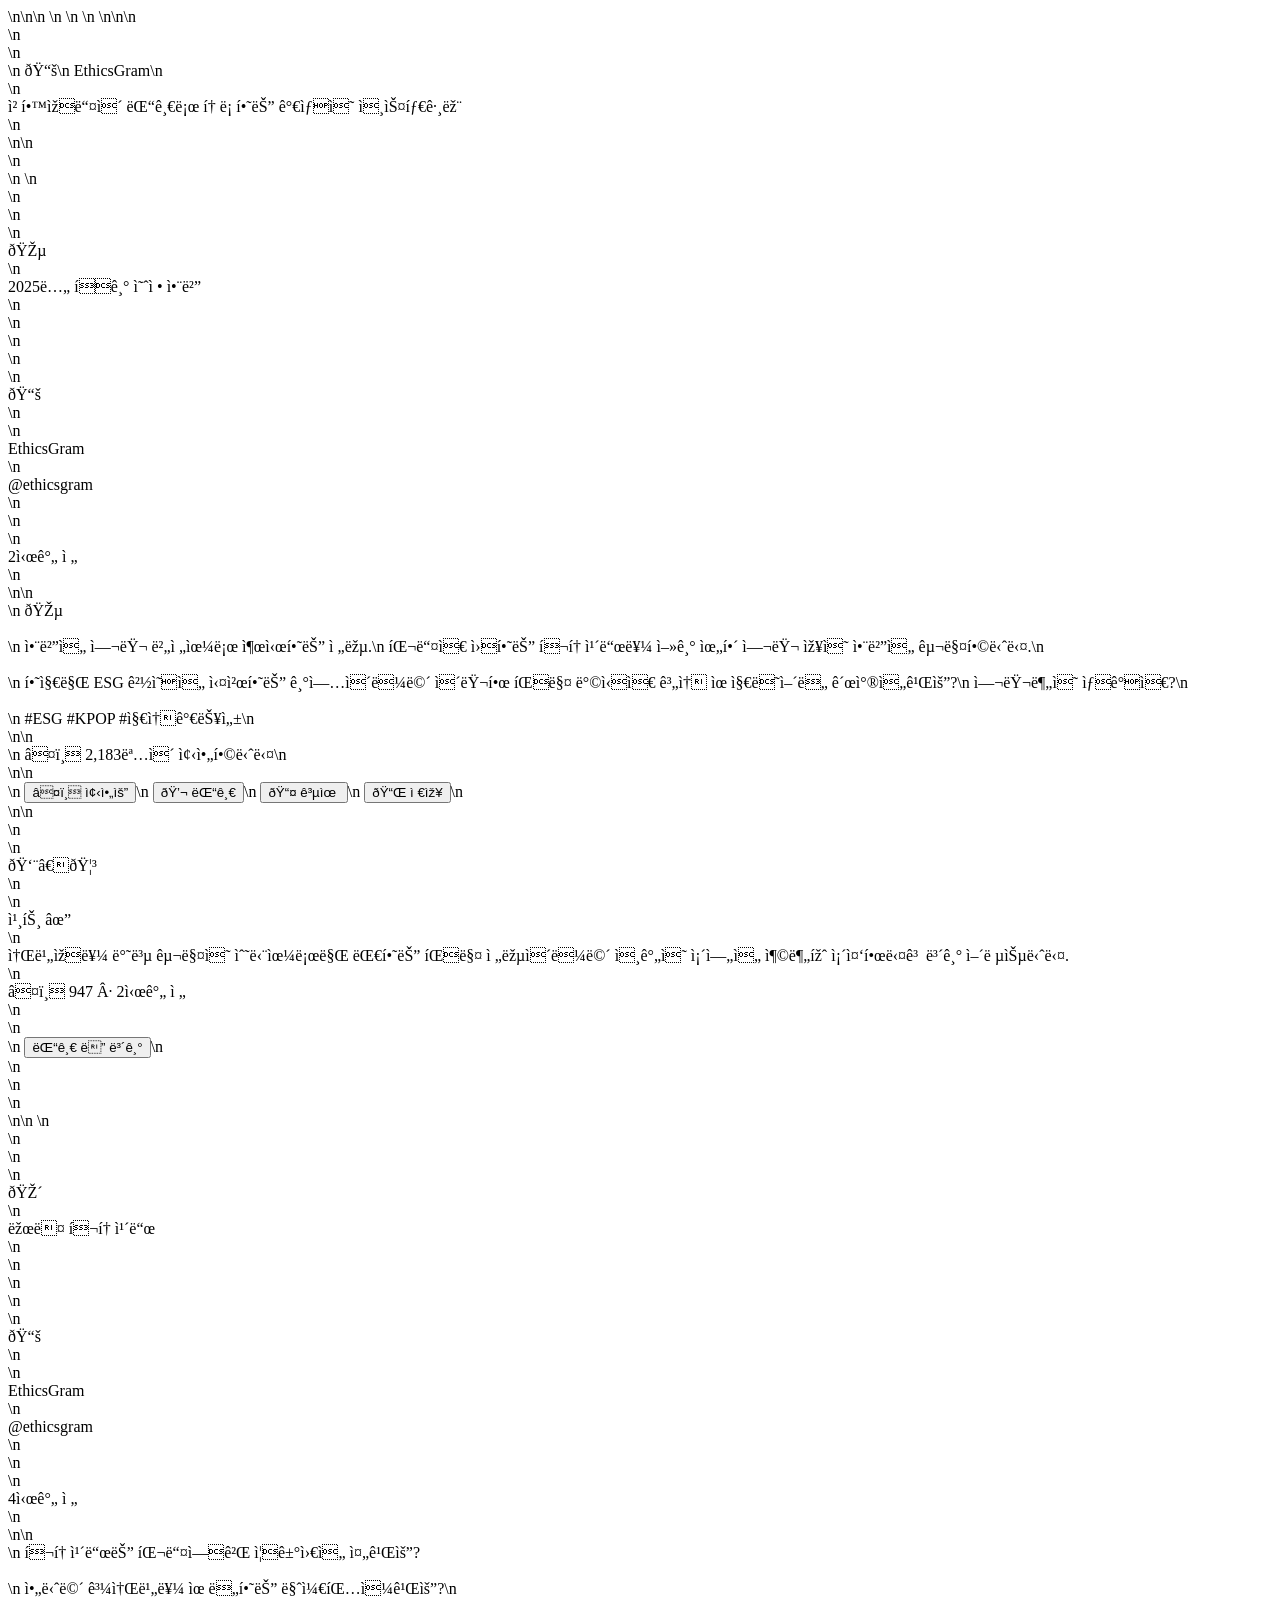
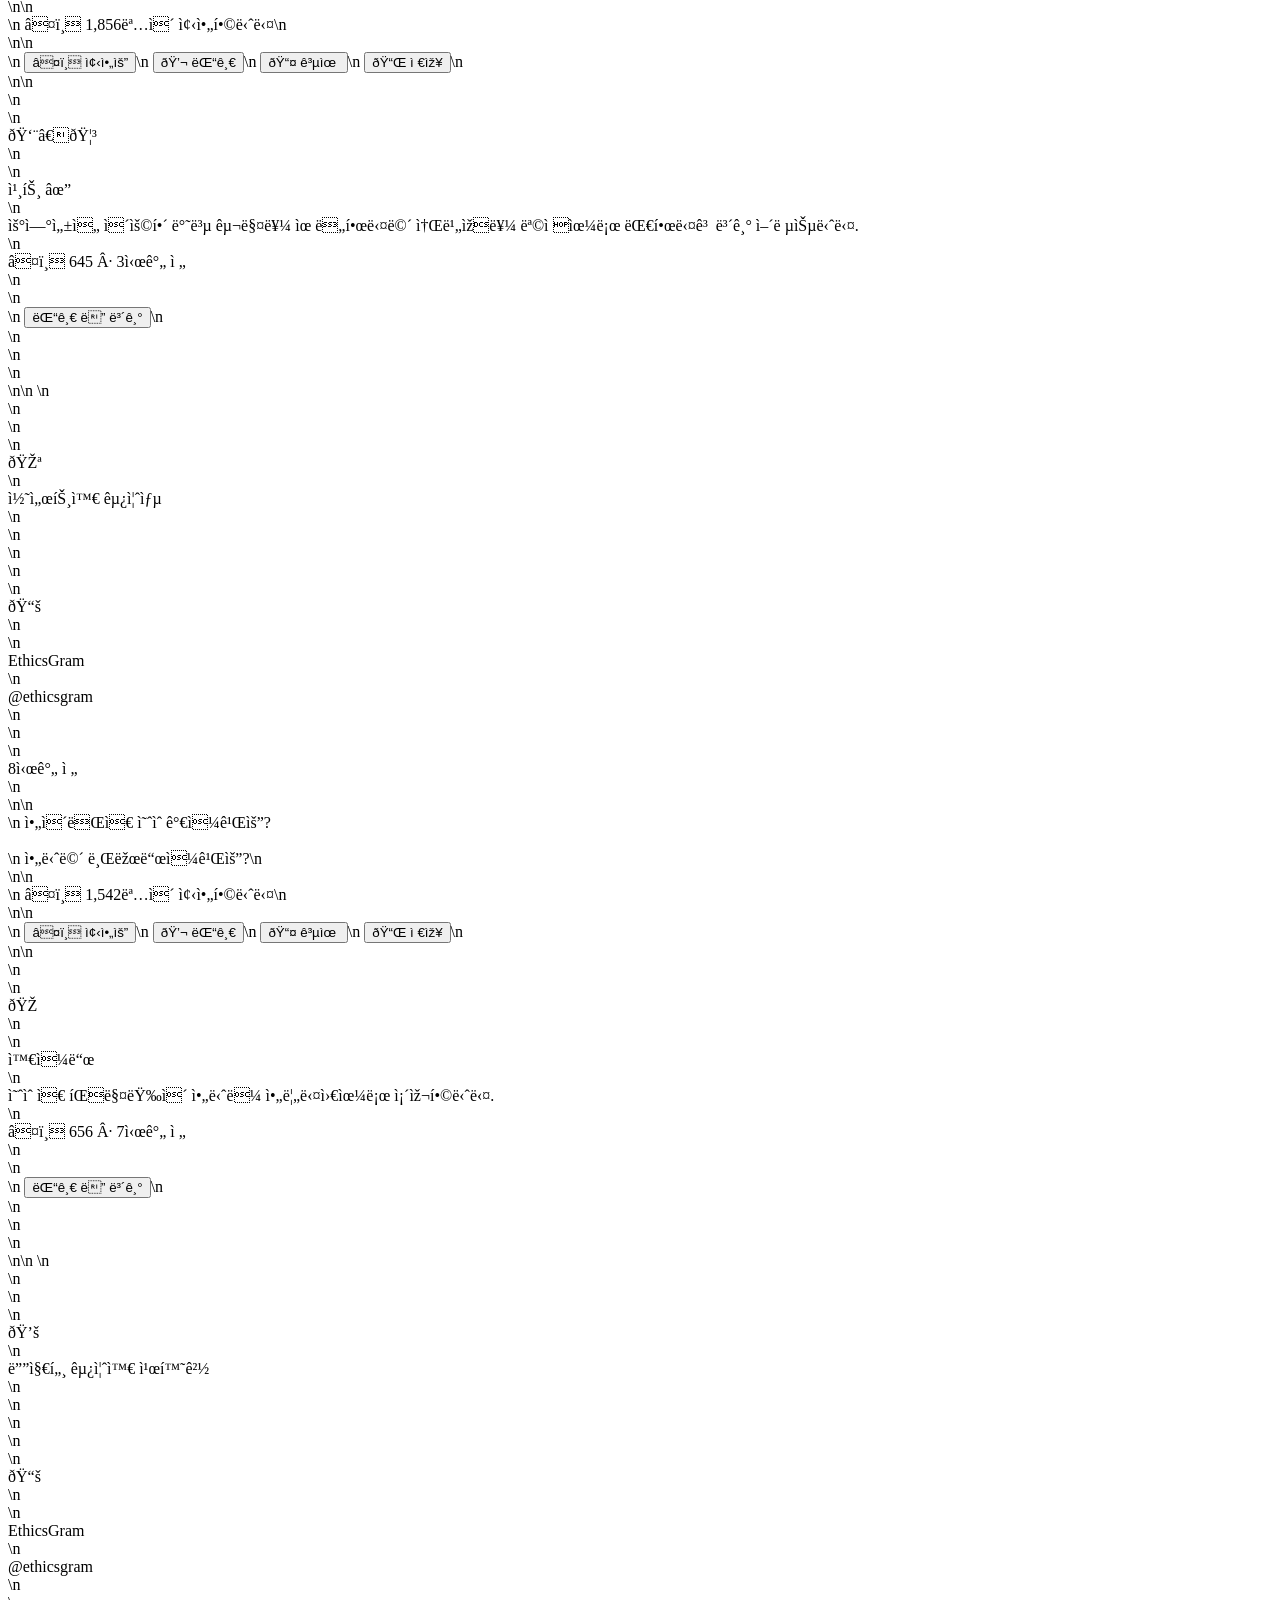
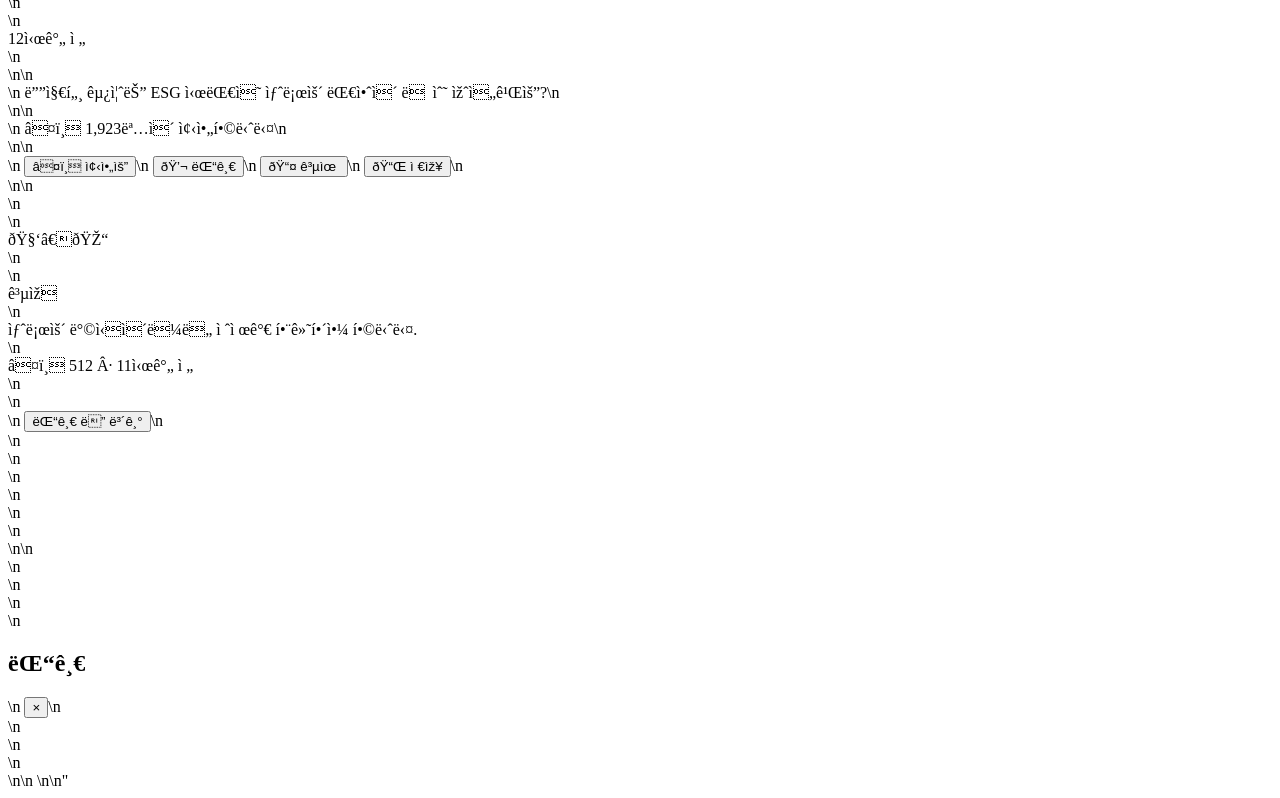
<file: EthicsGram.html>
<!DOCTYPE html>\n<html lang=\"ko\">\n<head>\n    <meta charset=\"UTF-8\">\n    <meta name=\"viewport\" content=\"width=device-width, initial-scale=1.0\">\n    <title>EthicsGram - 철학자들이 댓글로 토론하는 인스타그램</title>\n    <style>\n        * {\n            margin: 0;\n            padding: 0;\n            box-sizing: border-box;\n        }\n\n        body {\n            font-family: 'Noto Sans KR', sans-serif;\n            background-color: #fafafa;\n            color: #262626;\n            overflow: hidden;\n        }\n\n        .container {\n            height: 100vh;\n            display: flex;\n            flex-direction: column;\n        }\n\n        .header {\n            background: white;\n            padding: 16px 24px;\n            border-bottom: 1px solid #dbdbdb;\n            box-shadow: 0 2px 4px rgba(0, 0, 0, 0.05);\n        }\n\n        .header-logo {\n            display: flex;\n            align-items: center;\n            gap: 12px;\n            margin-bottom: 8px;\n        }\n\n        .logo-icon {\n            font-size: 28px;\n        }\n\n        .logo-text {\n            font-size: 24px;\n            font-weight: 700;\n            letter-spacing: -0.5px;\n        }\n\n        .header-info {\n            font-size: 12px;\n            color: #999;\n        }\n\n        .feed-container {\n            flex: 1;\n            overflow: hidden;\n            position: relative;\n            background: white;\n        }\n\n        .feed-wrapper {\n            display: flex;\n            height: 100%;\n            transition: transform 0.6s cubic-bezier(0.4, 0, 0.2, 1);\n        }\n\n        .post-slide {\n            min-width: 100%;\n            height: 100%;\n            overflow-y: auto;\n            padding: 12px;\n        }\n\n        .post-slide::-webkit-scrollbar {\n            width: 8px;\n        }\n\n        .post-slide::-webkit-scrollbar-thumb {\n            background: #ccc;\n            border-radius: 4px;\n        }\n\n        .post-card {\n            background: white;\n            border-radius: 12px;\n            overflow: hidden;\n            box-shadow: 0 1px 3px rgba(0, 0, 0, 0.1);\n            margin-bottom: 16px;\n            animation: slideUp 0.6s cubic-bezier(0.4, 0, 0.2, 1);\n        }\n\n        @keyframes slideUp {\n            from {\n                opacity: 0;\n                transform: translateY(20px);\n            }\n            to {\n                opacity: 1;\n                transform: translateY(0);\n            }\n        }\n\n        .post-image {\n            width: 100%;\n            aspect-ratio: 4 / 5;\n            background: linear-gradient(135deg, #667eea 0%, #764ba2 100%);\n            display: flex;\n            flex-direction: column;\n            align-items: center;\n            justify-content: center;\n            position: relative;\n            overflow: hidden;\n        }\n\n        .image-placeholder {\n            font-size: 80px;\n            margin-bottom: 20px;\n            animation: float 3s ease-in-out infinite;\n        }\n\n        @keyframes float {\n            0%, 100% { transform: translateY(0px); }\n            50% { transform: translateY(-10px); }\n        }\n\n        .image-text {\n            color: white;\n            font-size: 18px;\n            font-weight: 600;\n            text-shadow: 0 2px 4px rgba(0, 0, 0, 0.2);\n        }\n\n        .post-content {\n            padding: 16px;\n        }\n\n        .post-header {\n            display: flex;\n            justify-content: space-between;\n            align-items: flex-start;\n            margin-bottom: 12px;\n        }\n\n        .author-info {\n            display: flex;\n            gap: 12px;\n            align-items: flex-start;\n        }\n\n        .author-avatar {\n            font-size: 40px;\n            width: 40px;\n            height: 40px;\n            display: flex;\n            align-items: center;\n            justify-content: center;\n            background: #f0f0f0;\n            border-radius: 50%;\n        }\n\n        .author-name {\n            font-weight: 600;\n            font-size: 14px;\n        }\n\n        .author-handle {\n            color: #999;\n            font-size: 12px;\n        }\n\n        .post-time {\n            color: #999;\n            font-size: 12px;\n        }\n\n        .post-text {\n            font-size: 14px;\n            line-height: 1.6;\n            color: #262626;\n            margin-bottom: 12px;\n        }\n\n        .post-stats {\n            font-size: 12px;\n            color: #999;\n            margin-bottom: 12px;\n            padding-bottom: 12px;\n            border-bottom: 1px solid #efefef;\n        }\n\n        .post-actions {\n            display: grid;\n            grid-template-columns: repeat(4, 1fr);\n            gap: 8px;\n            margin-bottom: 12px;\n        }\n\n        .action-btn {\n            padding: 8px 12px;\n            border: none;\n            border-radius: 6px;\n            background: #f0f0f0;\n            color: #262626;\n            font-size: 12px;\n            font-weight: 500;\n            cursor: pointer;\n            transition: all 0.2s ease;\n        }\n\n        .action-btn:hover {\n            background: #e0e0e0;\n            transform: scale(1.05);\n        }\n\n        .like-btn.liked {\n            background: #ff3b30;\n            color: white;\n            animation: heartBeat 0.6s ease;\n        }\n\n        @keyframes heartBeat {\n            0%, 100% { transform: scale(1); }\n            25% { transform: scale(1.3); }\n            50% { transform: scale(1.1); }\n        }\n\n        .comments-section {\n            margin-top: 12px;\n            padding-top: 12px;\n            border-top: 1px solid #efefef;\n        }\n\n        .comment-item {\n            display: flex;\n            gap: 8px;\n            margin-bottom: 8px;\n        }\n\n        .comment-avatar {\n            font-size: 28px;\n            width: 28px;\n            height: 28px;\n            display: flex;\n            align-items: center;\n            justify-content: center;\n            flex-shrink: 0;\n        }\n\n        .comment-content {\n            flex: 1;\n        }\n\n        .comment-author {\n            font-weight: 600;\n            font-size: 13px;\n            margin-bottom: 2px;\n            display: flex;\n            align-items: center;\n            gap: 4px;\n        }\n\n        .verified {\n            color: #3897f0;\n            font-size: 11px;\n        }\n\n        .comment-text {\n            font-size: 13px;\n            color: #262626;\n            line-height: 1.4;\n            margin-bottom: 4px;\n        }\n\n        .comment-meta {\n            font-size: 11px;\n            color: #999;\n        }\n\n        .load-more-comments {\n            width: 100%;\n            padding: 12px;\n            border: 1px solid #dbdbdb;\n            border-radius: 6px;\n            background: white;\n            color: #3897f0;\n            font-size: 13px;\n            font-weight: 600;\n            cursor: pointer;\n            transition: all 0.2s ease;\n        }\n\n        .load-more-comments:hover {\n            background: #f0f0f0;\n        }\n\n        .modal-overlay {\n            position: fixed;\n            top: 0;\n            left: 0;\n            right: 0;\n            bottom: 0;\n            background: rgba(0, 0, 0, 0.5);\n            z-index: 998;\n            opacity: 0;\n            pointer-events: none;\n            transition: opacity 0.3s ease;\n        }\n\n        .modal-overlay.active {\n            opacity: 1;\n            pointer-events: auto;\n        }\n\n        .modal {\n            position: fixed;\n            bottom: 0;\n            left: 0;\n            right: 0;\n            background: white;\n            border-radius: 16px 16px 0 0;\n            max-height: 90vh;\n            overflow: hidden;\n            z-index: 999;\n            transform: translateY(100%);\n            transition: transform 0.3s cubic-bezier(0.4, 0, 0.2, 1);\n        }\n\n        .modal.active {\n            transform: translateY(0);\n        }\n\n        .modal-content {\n            display: flex;\n            flex-direction: column;\n            height: 100%;\n        }\n\n        .modal-header {\n            padding: 16px;\n            border-bottom: 1px solid #dbdbdb;\n            display: flex;\n            justify-content: space-between;\n            align-items: center;\n        }\n\n        .modal-header h2 {\n            font-size: 16px;\n            font-weight: 600;\n        }\n\n        .close-modal {\n            background: none;\n            border: none;\n            font-size: 24px;\n            cursor: pointer;\n            color: #262626;\n        }\n\n        .modal-comments-list {\n            flex: 1;\n            overflow-y: auto;\n            padding: 16px;\n        }\n\n        .modal-comment {\n            margin-bottom: 16px;\n            padding-bottom: 16px;\n            border-bottom: 1px solid #efefef;\n        }\n\n        .modal-comment-header {\n            display: flex;\n            gap: 8px;\n            margin-bottom: 8px;\n        }\n\n        .modal-comment-avatar {\n            font-size: 32px;\n            width: 32px;\n            height: 32px;\n            display: flex;\n            align-items: center;\n            justify-content: center;\n        }\n\n        .modal-comment-info {\n            flex: 1;\n        }\n\n        .modal-comment-author {\n            font-weight: 600;\n            font-size: 14px;\n            display: flex;\n            align-items: center;\n            gap: 4px;\n            margin-bottom: 2px;\n        }\n\n        .modal-comment-text {\n            font-size: 14px;\n            color: #262626;\n            line-height: 1.5;\n            margin-bottom: 6px;\n        }\n\n        .modal-comment-meta {\n            font-size: 12px;\n            color: #999;\n            margin-bottom: 8px;\n        }\n\n        .modal-comment-replies {\n            margin-left: 40px;\n            margin-top: 12px;\n            border-left: 2px solid #efefef;\n            padding-left: 12px;\n        }\n\n        .reply-comment {\n            margin-bottom: 12px;\n        }\n    </style>\n</head>\n<body>\n    <div class=\"container\">\n        <header class=\"header\">\n            <div class=\"header-logo\">\n                <span class=\"logo-icon\">📚</span>\n                <span class=\"logo-text\">EthicsGram</span>\n            </div>\n            <div class=\"header-info\">철학자들이 댓글로 토론하는 가상의 인스타그램</div>\n        </header>\n\n        <main class=\"feed-container\">\n            <div class=\"feed-wrapper\">\n                <!-- 게시물 1 -->\n                <div class=\"post-slide\">\n                    <div class=\"post-card\">\n                        <div class=\"post-image\">\n                            <div class=\"image-placeholder\">🎵</div>\n                            <div class=\"image-text\">2025년 폐기 예정 앨범</div>\n                        </div>\n                        <div class=\"post-content\">\n                            <div class=\"post-header\">\n                                <div class=\"author-info\">\n                                    <div class=\"author-avatar\">📚</div>\n                                    <div>\n                                        <div class=\"author-name\">EthicsGram</div>\n                                        <div class=\"author-handle\">@ethicsgram</div>\n                                    </div>\n                                </div>\n                                <div class=\"post-time\">2시간 전</div>\n                            </div>\n\n                            <div class=\"post-text\">\n                                🎵<br><br>\n                                앨범을 여러 버전으로 출시하는 전략.\n                                팬들은 원하는 포토카드를 얻기 위해 여러 장의 앨범을 구매합니다.\n                                <br><br>\n                                하지만 ESG 경영을 실천하는 기업이라면 이러한 판매 방식은 계속 유지되어도 괜찮을까요?\n                                여러분의 생각은?\n                                <br><br>\n                                #ESG #KPOP #지속가능성\n                            </div>\n\n                            <div class=\"post-stats\">\n                                <span>❤️ 2,183명이 좋아합니다</span>\n                            </div>\n\n                            <div class=\"post-actions\">\n                                <button class=\"action-btn like-btn\">❤️ 좋아요</button>\n                                <button class=\"action-btn comment-btn\">💬 댓글</button>\n                                <button class=\"action-btn share-btn\">📤 공유</button>\n                                <button class=\"action-btn save-btn\">📌 저장</button>\n                            </div>\n\n                            <div class=\"comments-section\">\n                                <div class=\"comment-item\">\n                                    <div class=\"comment-avatar\">👨‍🦳</div>\n                                    <div class=\"comment-content\">\n                                        <div class=\"comment-author\">칸트 <span class=\"verified\">✔</span></div>\n                                        <div class=\"comment-text\">소비자를 반복 구매의 수단으로만 대하는 판매 전략이라면 인간의 존엄을 충분히 존중한다고 보기 어렵습니다.</div>\n                                        <div class=\"comment-meta\">❤️ 947 · 2시간 전</div>\n                                    </div>\n                                </div>\n                                <button class=\"load-more-comments\" data-post=\"1\">댓글 더 보기</button>\n                            </div>\n                        </div>\n                    </div>\n                </div>\n\n                <!-- 게시물 2 -->\n                <div class=\"post-slide\">\n                    <div class=\"post-card\">\n                        <div class=\"post-image\">\n                            <div class=\"image-placeholder\">🎴</div>\n                            <div class=\"image-text\">랜덤 포토카드</div>\n                        </div>\n                        <div class=\"post-content\">\n                            <div class=\"post-header\">\n                                <div class=\"author-info\">\n                                    <div class=\"author-avatar\">📚</div>\n                                    <div>\n                                        <div class=\"author-name\">EthicsGram</div>\n                                        <div class=\"author-handle\">@ethicsgram</div>\n                                    </div>\n                                </div>\n                                <div class=\"post-time\">4시간 전</div>\n                            </div>\n\n                            <div class=\"post-text\">\n                                포토카드는 팬들에게 즐거움을 줄까요?<br><br>\n                                아니면 과소비를 유도하는 마케팅일까요?\n                            </div>\n\n                            <div class=\"post-stats\">\n                                <span>❤️ 1,856명이 좋아합니다</span>\n                            </div>\n\n                            <div class=\"post-actions\">\n                                <button class=\"action-btn like-btn\">❤️ 좋아요</button>\n                                <button class=\"action-btn comment-btn\">💬 댓글</button>\n                                <button class=\"action-btn share-btn\">📤 공유</button>\n                                <button class=\"action-btn save-btn\">📌 저장</button>\n                            </div>\n\n                            <div class=\"comments-section\">\n                                <div class=\"comment-item\">\n                                    <div class=\"comment-avatar\">👨‍🦳</div>\n                                    <div class=\"comment-content\">\n                                        <div class=\"comment-author\">칸트 <span class=\"verified\">✔</span></div>\n                                        <div class=\"comment-text\">우연성을 이용해 반복 구매를 유도한다면 소비자를 목적으로 대한다고 보기 어렵습니다.</div>\n                                        <div class=\"comment-meta\">❤️ 645 · 3시간 전</div>\n                                    </div>\n                                </div>\n                                <button class=\"load-more-comments\" data-post=\"2\">댓글 더 보기</button>\n                            </div>\n                        </div>\n                    </div>\n                </div>\n\n                <!-- 게시물 3 -->\n                <div class=\"post-slide\">\n                    <div class=\"post-card\">\n                        <div class=\"post-image\">\n                            <div class=\"image-placeholder\">🎪</div>\n                            <div class=\"image-text\">콘서트와 굿즈샵</div>\n                        </div>\n                        <div class=\"post-content\">\n                            <div class=\"post-header\">\n                                <div class=\"author-info\">\n                                    <div class=\"author-avatar\">📚</div>\n                                    <div>\n                                        <div class=\"author-name\">EthicsGram</div>\n                                        <div class=\"author-handle\">@ethicsgram</div>\n                                    </div>\n                                </div>\n                                <div class=\"post-time\">8시간 전</div>\n                            </div>\n\n                            <div class=\"post-text\">\n                                아이돌은 예술가일까요?<br><br>\n                                아니면 브랜드일까요?\n                            </div>\n\n                            <div class=\"post-stats\">\n                                <span>❤️ 1,542명이 좋아합니다</span>\n                            </div>\n\n                            <div class=\"post-actions\">\n                                <button class=\"action-btn like-btn\">❤️ 좋아요</button>\n                                <button class=\"action-btn comment-btn\">💬 댓글</button>\n                                <button class=\"action-btn share-btn\">📤 공유</button>\n                                <button class=\"action-btn save-btn\">📌 저장</button>\n                            </div>\n\n                            <div class=\"comments-section\">\n                                <div class=\"comment-item\">\n                                    <div class=\"comment-avatar\">🎭</div>\n                                    <div class=\"comment-content\">\n                                        <div class=\"comment-author\">와일드</div>\n                                        <div class=\"comment-text\">예술은 판매량이 아니라 아름다움으로 존재합니다.</div>\n                                        <div class=\"comment-meta\">❤️ 656 · 7시간 전</div>\n                                    </div>\n                                </div>\n                                <button class=\"load-more-comments\" data-post=\"3\">댓글 더 보기</button>\n                            </div>\n                        </div>\n                    </div>\n                </div>\n\n                <!-- 게시물 4 -->\n                <div class=\"post-slide\">\n                    <div class=\"post-card\">\n                        <div class=\"post-image\">\n                            <div class=\"image-placeholder\">💚</div>\n                            <div class=\"image-text\">디지털 굿즈와 친환경</div>\n                        </div>\n                        <div class=\"post-content\">\n                            <div class=\"post-header\">\n                                <div class=\"author-info\">\n                                    <div class=\"author-avatar\">📚</div>\n                                    <div>\n                                        <div class=\"author-name\">EthicsGram</div>\n                                        <div class=\"author-handle\">@ethicsgram</div>\n                                    </div>\n                                </div>\n                                <div class=\"post-time\">12시간 전</div>\n                            </div>\n\n                            <div class=\"post-text\">\n                                디지털 굿즈는 ESG 시대의 새로운 대안이 될 수 있을까요?\n                            </div>\n\n                            <div class=\"post-stats\">\n                                <span>❤️ 1,923명이 좋아합니다</span>\n                            </div>\n\n                            <div class=\"post-actions\">\n                                <button class=\"action-btn like-btn\">❤️ 좋아요</button>\n                                <button class=\"action-btn comment-btn\">💬 댓글</button>\n                                <button class=\"action-btn share-btn\">📤 공유</button>\n                                <button class=\"action-btn save-btn\">📌 저장</button>\n                            </div>\n\n                            <div class=\"comments-section\">\n                                <div class=\"comment-item\">\n                                    <div class=\"comment-avatar\">🧑‍🎓</div>\n                                    <div class=\"comment-content\">\n                                        <div class=\"comment-author\">공자</div>\n                                        <div class=\"comment-text\">새로운 방식이라도 절제가 함께해야 합니다.</div>\n                                        <div class=\"comment-meta\">❤️ 512 · 11시간 전</div>\n                                    </div>\n                                </div>\n                                <button class=\"load-more-comments\" data-post=\"4\">댓글 더 보기</button>\n                            </div>\n                        </div>\n                    </div>\n                </div>\n            </div>\n        </main>\n    </div>\n\n    <div id=\"modal-overlay\" class=\"modal-overlay\"></div>\n    <div id=\"comment-modal\" class=\"modal\">\n        <div class=\"modal-content\">\n            <div class=\"modal-header\">\n                <h2>댓글</h2>\n                <button class=\"close-modal\">&times;</button>\n            </div>\n            <div id=\"modal-comments-list\" class=\"modal-comments-list\"></div>\n        </div>\n    </div>\n\n    <script>\n        const commentsData = {\n            1: [\n                {\n                    author: '칸트',\n                    avatar: '👨‍🦳',\n                    verified: true,\n                    text: '소비자를 반복 구매의 수단으로만 대하는 판매 전략이라면 인간의 존엄을 충분히 존중한다고 보기 어렵습니다.',\n                    likes: 947,\n                    time: '2시간 전',\n                    replies: [\n                        { author: '칸트', avatar: '👨‍🦳', verified: true, text: '절제는 소비자의 덕목이기도 하지만 먼저 기업이 인간을 존중하는 구조를 만드는 것이 중요합니다.', likes: 320, time: '1시간 전' },\n                        { author: '아도르노', avatar: '🧠', verified: false, text: '그 구조 자체가 자본주의 문화산업의 문제입니다.', likes: 281, time: '58분 전' }\n                    ]\n                },\n                { author: '아도르노', avatar: '🧠', verified: false, text: '문화가 상품이 되는 순간 예술은 판매 전략 속에 편입됩니다.', likes: 813, time: '1시간 전', replies: [] },\n                { author: '공자', avatar: '🧑‍🎓', verified: false, text: '기업도 팬도 절제를 잃지 않을 때 오래 지속될 수 있습니다.', likes: 768, time: '45분 전', replies: [] }\n            ],\n            2: [\n                { author: '칸트', avatar: '👨‍🦳', verified: true, text: '우연성을 이용해 반복 구매를 유도한다면 소비자를 목적으로 대한다고 보기 어렵습니다.', likes: 645, time: '3시간 전', replies: [] },\n                { author: '공자', avatar: '🧑‍🎓', verified: false, text: '즐거움은 좋지만 지나침은 경계해야 합니다.', likes: 512, time: '3시간 전', replies: [] },\n                { author: '아도르노', avatar: '🧠', verified: false, text: '상품을 소비하는 것이 아니라 소비 자체를 소비하게 됩니다.', likes: 723, time: '2시간 전', replies: [] },\n                {\n                    author: '와일드', avatar: '🎭', verified: false, text: '예술의 감동보다 포토카드의 희소성이 더 중요해진다면 슬픈 일입니다.', likes: 834, time: '1시간 전',\n                    replies: [\n                        { author: '와일드', avatar: '🎭', verified: false, text: '팬은 음악보다 상품을 먼저 기다리게 됩니다.', likes: 412, time: '50분 전' },\n                        { author: '아도르노', avatar: '🧠', verified: false, text: '그것이 바로 문화산업입니다.', likes: 389, time: '45분 전' },\n                        { author: '칸트', avatar: '👨‍🦳', verified: true, text: '예술도 인간도 수단이 되어서는 안 됩니다.', likes: 501, time: '40분 전' }\n                    ]\n                }\n            ],\n            3: [\n                {\n                    author: '와일드', avatar: '🎭', verified: false, text: '예술은 판매량이 아니라 아름다움으로 존재합니다.', likes: 656, time: '7시간 전',\n                    replies: [\n                        { author: '와일드', avatar: '🎭', verified: false, text: '상업성이 예술을 완전히 지배해서는 안 됩니다.', likes: 523, time: '5시간 전' },\n                        { author: '아도르노', avatar: '🧠', verified: false, text: '하지만 자본은 늘 그렇게 움직입니다.', likes: 412, time: '5시간 전' }\n                    ]\n                },\n                { author: '아도르노', avatar: '🧠', verified: false, text: '자본은 예술마저 상품으로 만듭니다.', likes: 723, time: '7시간 전', replies: [] },\n                { author: '칸트', avatar: '👨‍🦳', verified: true, text: '인간은 브랜드 이전에 존엄한 존재입니다.', likes: 834, time: '6시간 전', replies: [] }\n            ],\n            4: [\n                {\n                    author: '공자', avatar: '🧑‍🎓', verified: false, text: '새로운 방식이라도 절제가 함께해야 합니다.', likes: 512, time: '11시간 전',\n                    replies: [{ author: '공자', avatar: '🧑‍🎓', verified: false, text: '기술보다 중요한 것은 사용하는 사람의 태도입니다.', likes: 678, time: '9시간 전' }]\n                },\n                {\n                    author: '칸트', avatar: '👨‍🦳', verified: true, text: '환경과 인간을 함께 존중하는 선택이라면 윤리적으로 의미 있습니다.', likes: 823, time: '10시간 전',\n                    replies: [{ author: '칸트', avatar: '👨‍🦳', verified: true, text: '윤리적 의도가 실천으로 이어질 때 지속가능성이 완성됩니다.', likes: 745, time: '8시간 전' }]\n                },\n                { author: '와일드', avatar: '🎭', verified: false, text: '예술적 경험이 유지된다면 새로운 매체도 가능합니다.', likes: 634, time: '9시간 전', replies: [] }\n            ]\n        };\n\n        let currentSlide = 0;\n        const feedWrapper = document.querySelector('.feed-wrapper');\n        const postSlides = document.querySelectorAll('.post-slide');\n        const totalSlides = postSlides.length;\n        let touchStartX = 0, touchEndX = 0, isAnimating = false;\n\n        document.addEventListener('touchstart', (e) => { touchStartX = e.changedTouches[0].screenX; });\n        document.addEventListener('touchend', (e) => { touchEndX = e.changedTouches[0].screenX; handleSwipe(); });\n        document.addEventListener('mousedown', (e) => { touchStartX = e.clientX; });\n        document.addEventListener('mouseup', (e) => { touchEndX = e.clientX; handleSwipe(); });\n\n        function handleSwipe() {\n            if (isAnimating) return;\n            const diff = touchStartX - touchEndX;\n            if (Math.abs(diff) > 50) {\n                if (diff > 0 && currentSlide < totalSlides - 1) nextSlide();\n                else if (diff < 0 && currentSlide > 0) prevSlide();\n            }\n        }\n\n        function nextSlide() {\n            if (isAnimating) return;\n            isAnimating = true;\n            currentSlide++;\n            updateSlide();\n            setTimeout(() => { isAnimating = false; }, 600);\n        }\n\n        function prevSlide() {\n            if (isAnimating) return;\n            isAnimating = true;\n            currentSlide--;\n            updateSlide();\n            setTimeout(() => { isAnimating = false; }, 600);\n        }\n\n        function updateSlide() {\n            feedWrapper.style.transform = `translateX(${-currentSlide * 100}%)`;\n        }\n\n        document.querySelectorAll('.load-more-comments').forEach((btn) => {\n            btn.addEventListener('click', (e) => {\n                const postNum = btn.dataset.post;\n                showCommentModal(postNum);\n            });\n        });\n\n        function showCommentModal(postNum) {\n            const modal = document.getElementById('comment-modal');\n            const overlay = document.getElementById('modal-overlay');\n            const commentsList = document.getElementById('modal-comments-list');\n            commentsList.innerHTML = '';\n\n            commentsData[postNum].forEach((comment) => {\n                const verified = comment.verified ? '<span class=\"verified\">✔</span>' : '';\n                const repliesHTML = comment.replies.length > 0 ?\n                    `<div class=\"modal-comment-replies\">${comment.replies.map(reply => `\n                        <div class=\"reply-comment\">\n                            <div class=\"modal-comment-header\">\n                                <div class=\"modal-comment-avatar\">${reply.avatar}</div>\n                                <div class=\"modal-comment-info\">\n                                    <div class=\"modal-comment-author\">${reply.author} ${reply.verified ? '<span class=\"verified\">✔</span>' : ''}</div>\n                                    <div class=\"modal-comment-text\">${reply.text}</div>\n                                    <div class=\"modal-comment-meta\">❤️ ${reply.likes.toLocaleString()} · ${reply.time}</div>\n                                </div>\n                            </div>\n                        </div>\n                    `).join('')}</div>` : '';\n\n                const div = document.createElement('div');\n                div.className = 'modal-comment';\n                div.innerHTML = `\n                    <div class=\"modal-comment-header\">\n                        <div class=\"modal-comment-avatar\">${comment.avatar}</div>\n                        <div class=\"modal-comment-info\">\n                            <div class=\"modal-comment-author\">${comment.author} ${verified}</div>\n                            <div class=\"modal-comment-text\">${comment.text}</div>\n                            <div class=\"modal-comment-meta\">❤️ ${comment.likes.toLocaleString()} · ${comment.time}</div>\n                        </div>\n                    </div>\n                    ${repliesHTML}\n                `;\n                commentsList.appendChild(div);\n            });\n\n            modal.classList.add('active');\n            overlay.classList.add('active');\n        }\n\n        document.querySelector('.close-modal').addEventListener('click', () => {\n            document.getElementById('comment-modal').classList.remove('active');\n            document.getElementById('modal-overlay').classList.remove('active');\n        });\n\n        document.getElementById('modal-overlay').addEventListener('click', () => {\n            document.getElementById('comment-modal').classList.remove('active');\n            document.getElementById('modal-overlay').classList.remove('active');\n        });\n\n        document.querySelectorAll('.like-btn').forEach((btn) => {\n            btn.addEventListener('click', function () {\n                this.classList.toggle('liked');\n            });\n        });\n    </script>\n</body>\n</html>"
</file>
